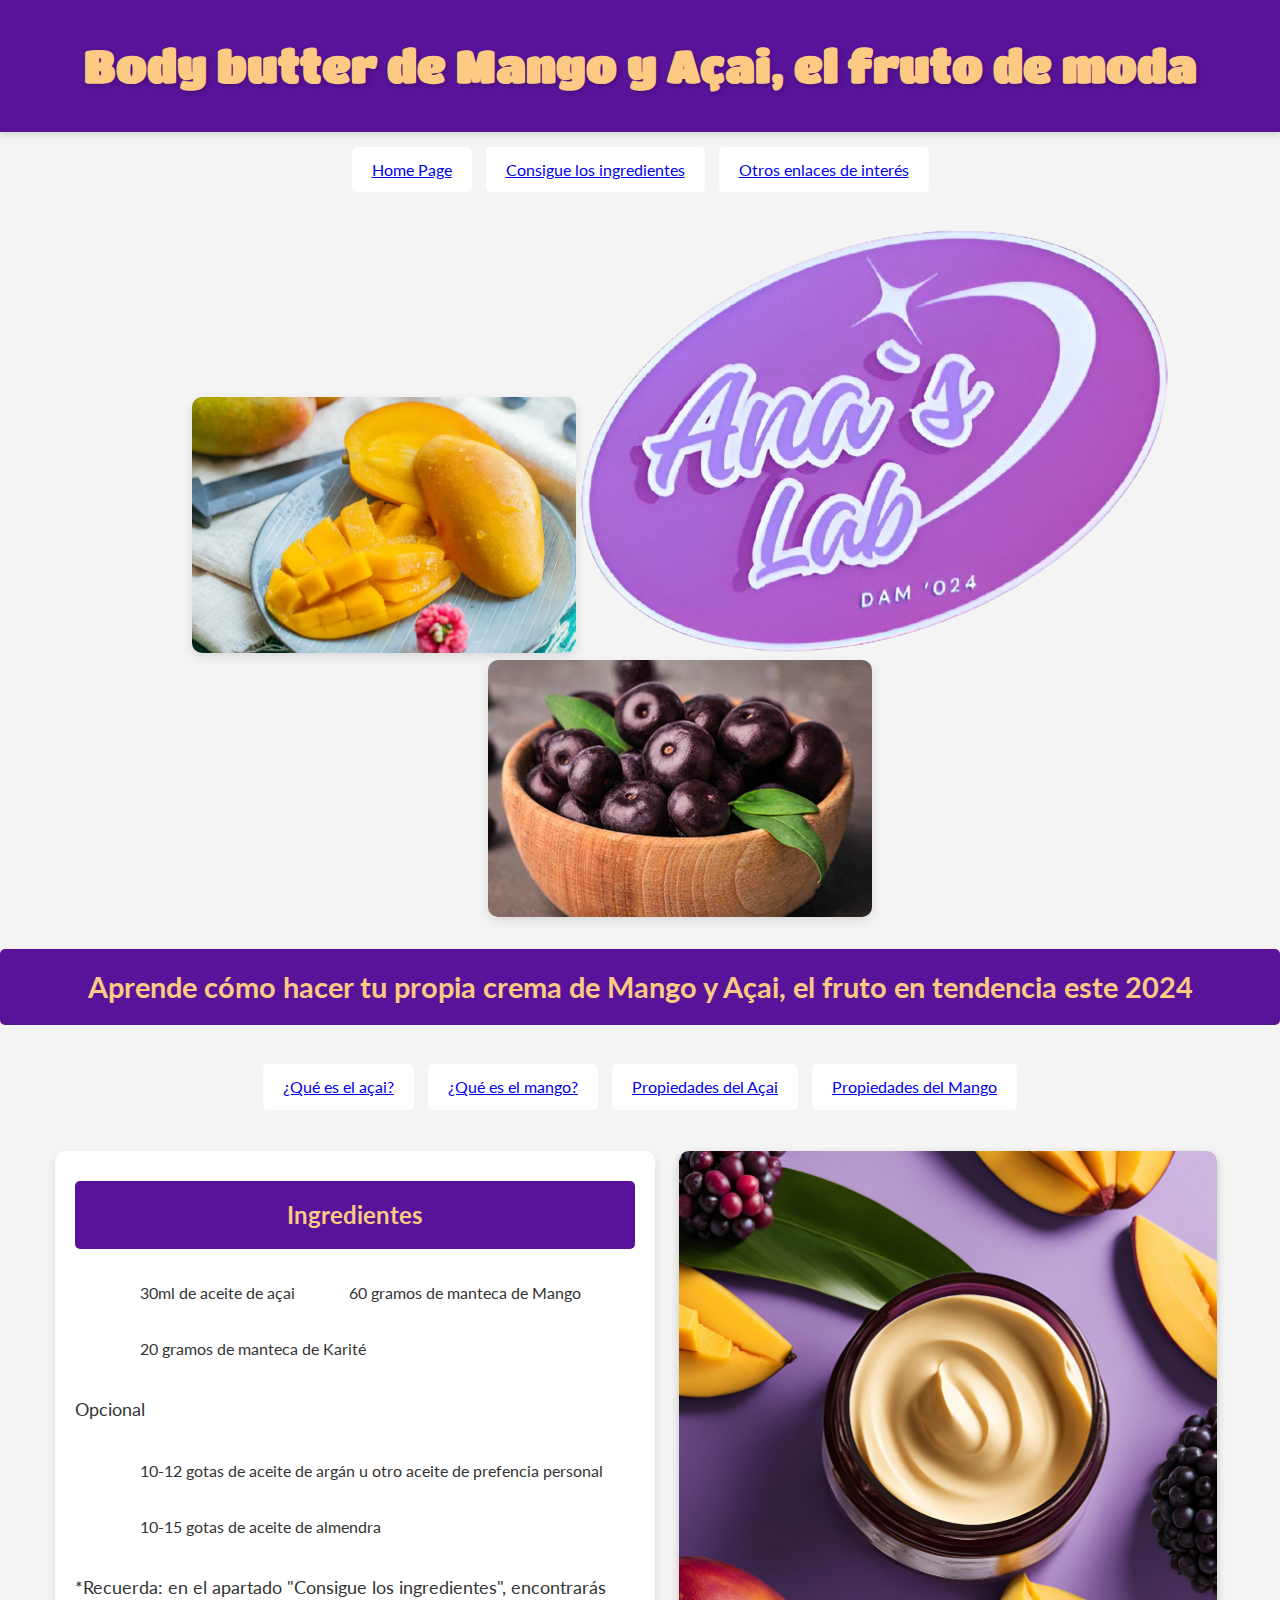
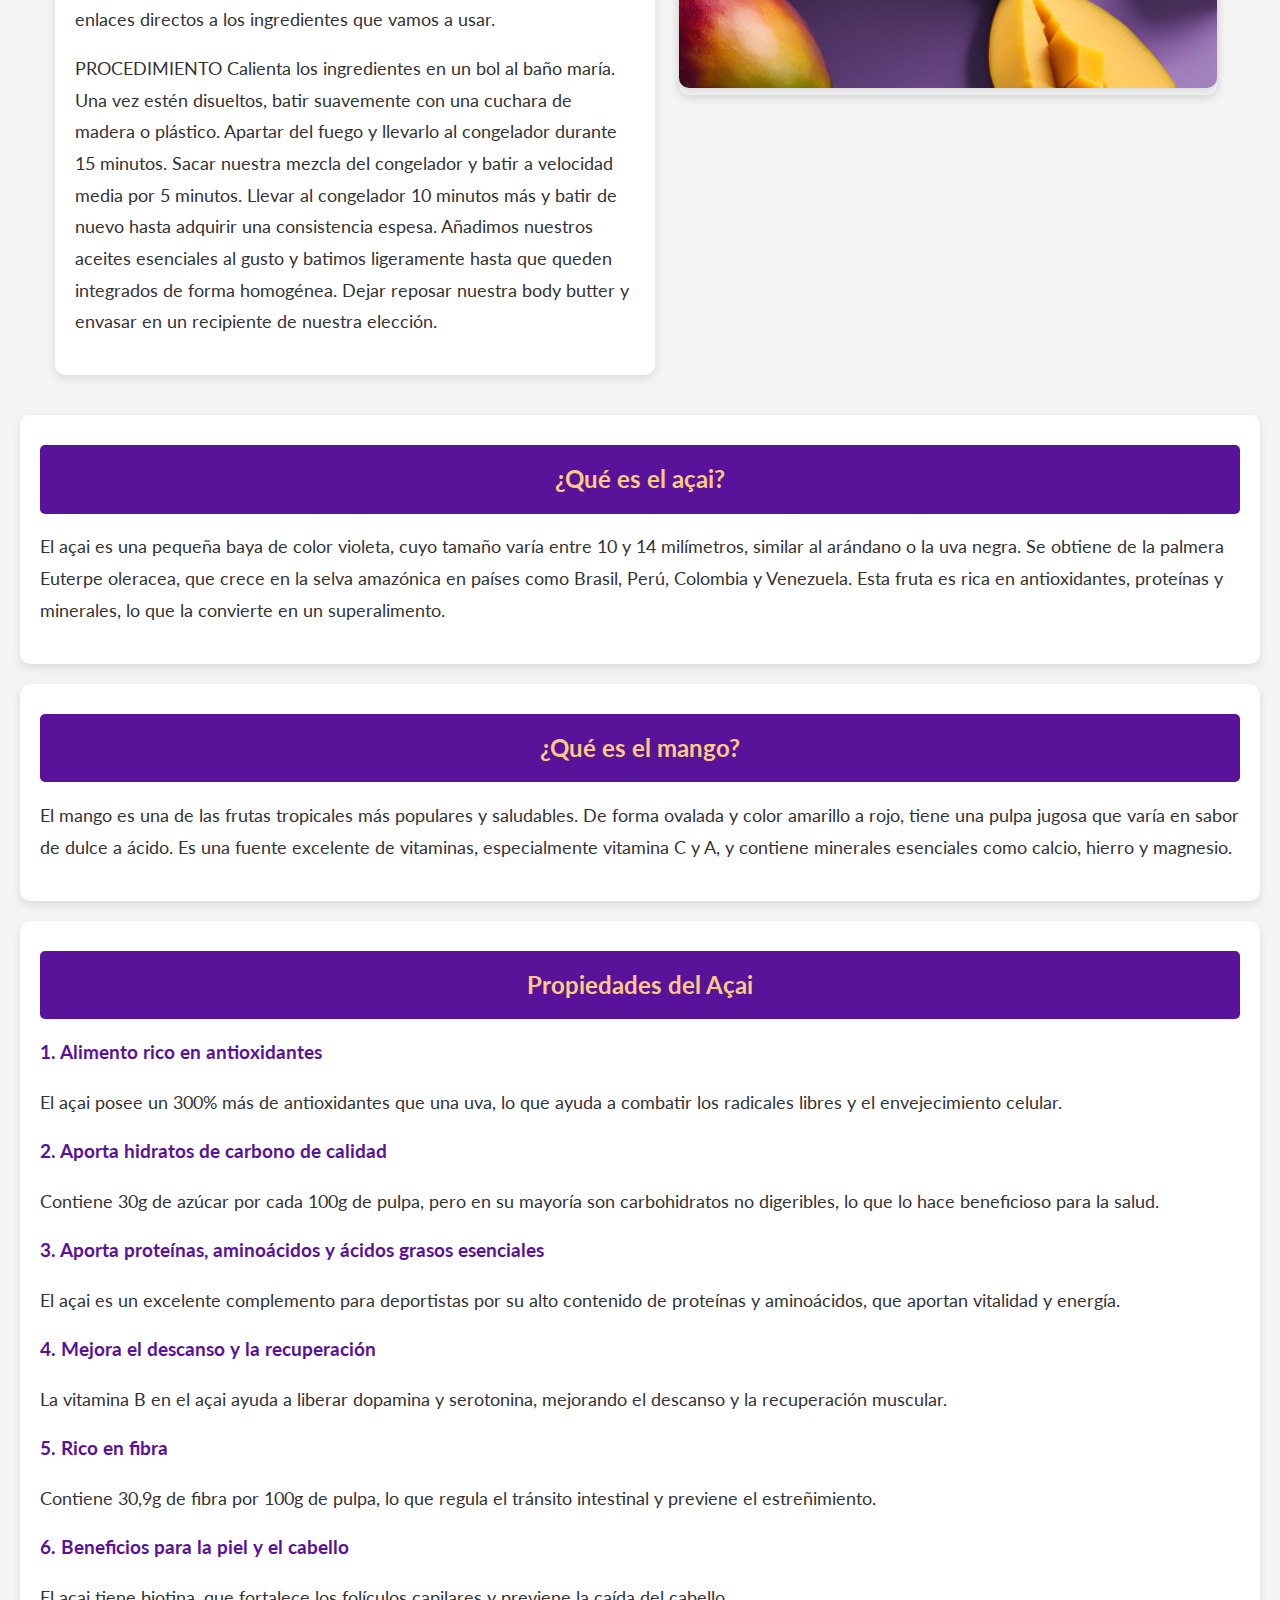
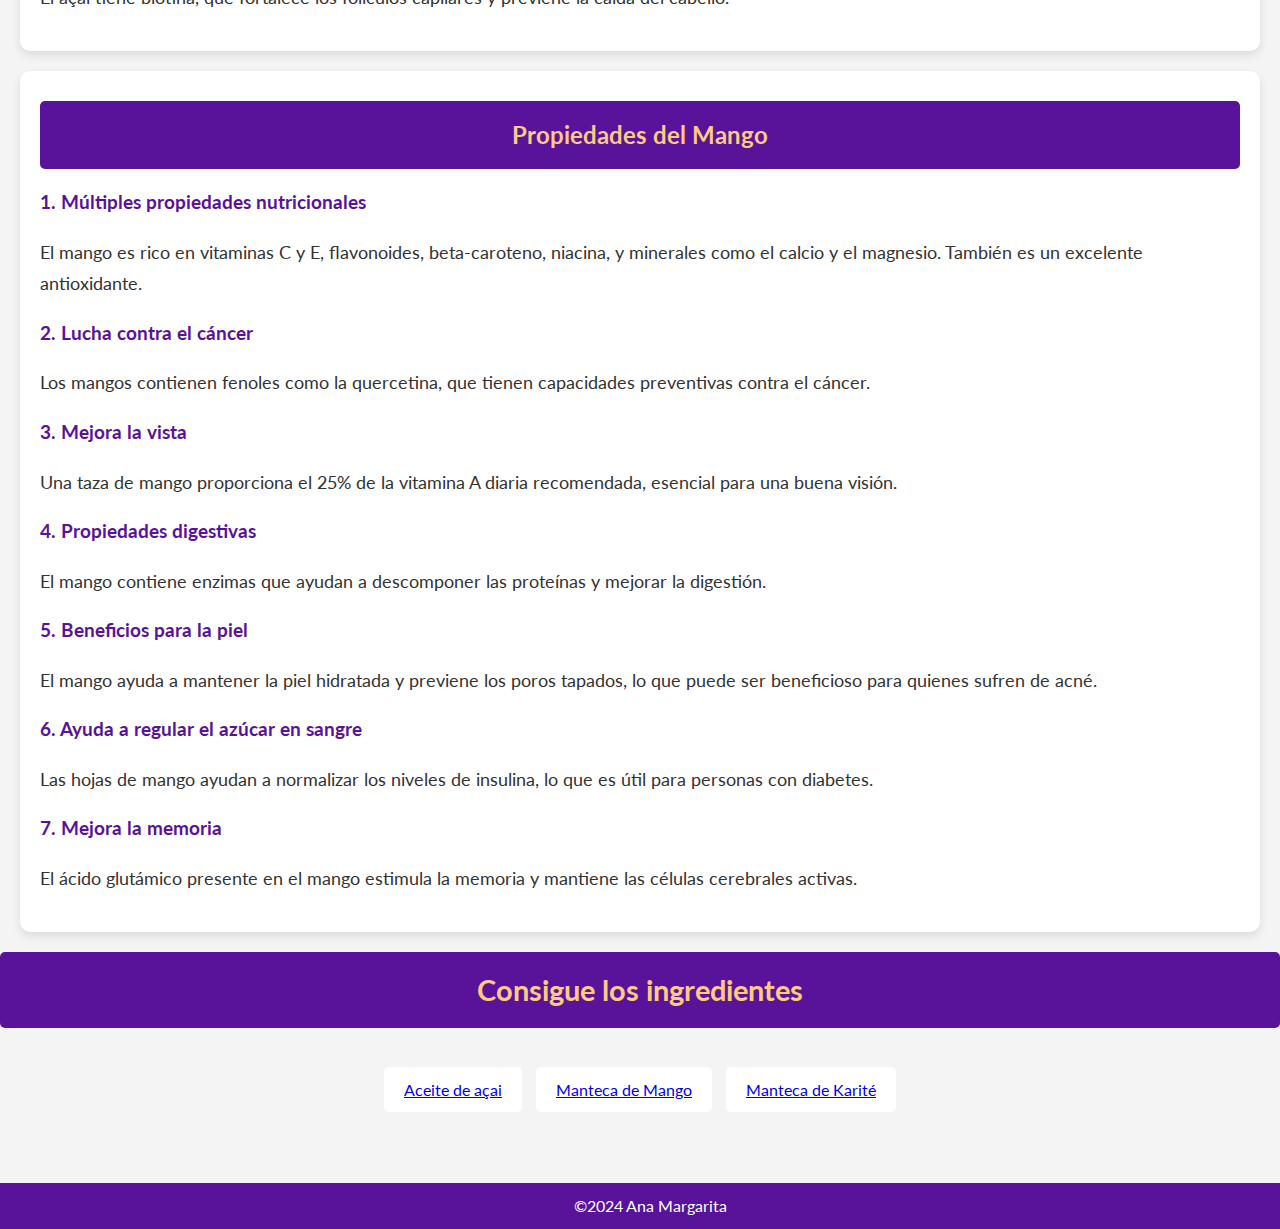
<file: index.html>
<!DOCTYPE html>
<html lang="es">

<head>
    <meta charset="UTF-8">
    <meta name="viewport" content="width=device-width, initial-scale=1.0">
    <title>Body butter de Mango y Açai</title>
    <meta name="keywords" content="Cremas naturales, mango, açai, cuidado de la piel">
    <meta name="description" content="Aprende cómo hacer tu propia crema de Mango y Açai, el fruto en tendencia este 2024">
    <meta name="robots" content="index,follow">
    <link rel="canonical" href="https://anittaaroque.github.io">
    <link rel="stylesheet" href="styleacai.css">
    <link rel="icon" href="./Imagenes/logo_ana_degradado.ico" type="image/png">
    <link href="https://fonts.googleapis.com/css2?family=Lato:ital,wght@0,100;0,300;0,400;0,700;0,900;1,100;1,300;1,400;1,700;1,900&family=Titan+One&display=swap" rel="stylesheet">

    <!-- Marcado JSON-LD generado por el Asistente para el marcado de datos estructurados de Google. -->
<script type="application/ld+json">
[
  {
    "@context": "http://schema.org",
    "@type": "Article",
    "name": "Body butter de Mango y Açai, el fruto de moda",
    "author": {
      "@type": "Person",
      "name": "Ana Margarita"
    },
    "image": "https://anittaaroque.github.io/Imagenes/mangui.webp"
  },
  {
    "@context": "http://schema.org",
    "@type": "Article",
    "name": "Body butter de Mango y Açai, el fruto de moda",
    "author": {
      "@type": "Person",
      "name": "Ana Margarita"
    },
    "image": "https://anittaaroque.github.io/Imagenes/acaiftmango.webp",
    "articleSection": "Ingredientes",
    "articleBody": "30ml de aceite de açai</LI>\n                    <LI>60 gramos de manteca de Mango</LI>\n                    <LI>20 gramos de manteca de Karité</LI>\n                    <P>Opcional</P>\n                    <LI>10-12 gotas de aceite de argán u otro aceite de prefencia personal</LI>\n                    <LI>10-15 gotas de aceite de almendra</LI>\n                   </UL>\n                   <P>*Recuerda: en el apartado &quot;Consigue los ingredientes&quot;, encontrarás enlaces directos a los ingredientes que vamos a usar.</P>\n                    <P>PROCEDIMIENTO</P>\n                    \n                    Calienta los ingredientes en un bol al baño maría.\n                    Una vez estén disueltos, batir suavemente con una cuchara de madera o plástico. Apartar del fuego y llevarlo al congelador durante 15 minutos.\n                    Sacar nuestra mezcla del congelador y batir a velocidad media por 5 minutos. Llevar al congelador 10 minutos más y batir de nuevo hasta adquirir una consistencia espesa.\n\n                    Añadimos nuestros aceites esenciales al gusto y batimos ligeramente hasta que queden integrados de forma homogénea. Dejar reposar nuestra body butter y envasar en un recipiente de nuestra elección."
  }
]
</script>
</head>

<body>
    <header>
        <h1>Body butter de Mango y Açai, el fruto de moda</h1>
    </header>
        
    
    <main>
        <nav>
            <ol id="banner">
                <li><a href="https://anittaaroque.github.io">Home Page</a></li>
                <li><a href="#enlaces-ingredientes">Consigue los ingredientes</a></li>
                <li><a href="file:///C:/Users/FP/Documents/VStudio%20Ana/Proyecto%20Acai/enlaces/index.html" target="_blank">Otros enlaces de interés</a></li>
            </ol>
        </nav>
    
    <figure>
        <img src="./Imagenes/mangui.webp" alt="Mango cortado" class="mangui">
        <img src="./Imagenes/logo_final_ana.png" alt="Logo">
        <img src="./Imagenes/acai1.webp" alt="Bol de açai" class="bolacai">
    </figure>

    <h2>Aprende cómo hacer tu propia crema de Mango y Açai, el fruto en tendencia este 2024</h2>
    <nav>
        <ol>
            <li><a href="#acai">¿Qué es el açai?</a></li>
            <li><a href="#mango">¿Qué es el mango?</a></li>
            <li><a href="#propiedades-açai">Propiedades del Açai</a></li>
            <li><a href="#propiedades-mango">Propiedades del Mango</a></li>
        </ol>
    </nav>
     <div id="texto-fotitos">
        <section>
            <article>
                <h2>Ingredientes</h2>
                <ul>
                    <li>30ml de aceite de açai</li>
                    <li>60 gramos de manteca de Mango</li>
                    <li>20 gramos de manteca de Karité</li>
                </ul>
                <p>Opcional</p>
                <ul>
                    <li>10-12 gotas de aceite de argán u otro aceite de prefencia personal</li>
                    <li>10-15 gotas de aceite de almendra</li>
                </ul>
                   <p>*Recuerda: en el apartado "Consigue los ingredientes", encontrarás enlaces directos a los ingredientes que vamos a usar.</p>
                    <p>PROCEDIMIENTO
                    
                    Calienta los ingredientes en un bol al baño maría.
                    Una vez estén disueltos, batir suavemente con una cuchara de madera o plástico. Apartar del fuego y llevarlo al congelador durante 15 minutos.
                    Sacar nuestra mezcla del congelador y batir a velocidad media por 5 minutos. Llevar al congelador 10 minutos más y batir de nuevo hasta adquirir una consistencia espesa.

                    Añadimos nuestros aceites esenciales al gusto y batimos ligeramente hasta que queden integrados de forma homogénea. Dejar reposar nuestra body butter y envasar en un recipiente de nuestra elección.</p>
            </article>
        </section>
    </div>
    <div id="foto1">
            <img src="./Imagenes/acaiftmango.webp" alt="Crema de açai y mango" class="mangoftacai">
    </div>
        <section id="acai">
            <article>
                <h2>¿Qué es el açai?</h2>
                <p>El açai es una pequeña baya de color violeta, cuyo tamaño varía entre 10 y 14 milímetros, similar al arándano o la uva negra. Se obtiene de la palmera Euterpe oleracea, que crece en la selva amazónica en países como Brasil, Perú, Colombia y Venezuela. Esta fruta es rica en antioxidantes, proteínas y minerales, lo que la convierte en un superalimento.</p>
            </article>
        </section>
        <section id="mango">
            <article>
                <h2>¿Qué es el mango?</h2>
                <p>El mango es una de las frutas tropicales más populares y saludables. De forma ovalada y color amarillo a rojo, tiene una pulpa jugosa que varía en sabor de dulce a ácido. Es una fuente excelente de vitaminas, especialmente vitamina C y A, y contiene minerales esenciales como calcio, hierro y magnesio.</p>
            </article>
        </section>

        <section id="propiedades-açai">
            <article>
                <h2>Propiedades del Açai</h2>
                <h3>1. Alimento rico en antioxidantes</h3>
                <p>El açai posee un 300% más de antioxidantes que una uva, lo que ayuda a combatir los radicales libres y el envejecimiento celular.</p>
                <h3>2. Aporta hidratos de carbono de calidad</h3>
                <p>Contiene 30g de azúcar por cada 100g de pulpa, pero en su mayoría son carbohidratos no digeribles, lo que lo hace beneficioso para la salud.</p>
                <h3>3. Aporta proteínas, aminoácidos y ácidos grasos esenciales</h3>
                <p>El açai es un excelente complemento para deportistas por su alto contenido de proteínas y aminoácidos, que aportan vitalidad y energía.</p>
                <h3>4. Mejora el descanso y la recuperación</h3>
                <p>La vitamina B en el açai ayuda a liberar dopamina y serotonina, mejorando el descanso y la recuperación muscular.</p>
                <h3>5. Rico en fibra</h3>
                <p>Contiene 30,9g de fibra por 100g de pulpa, lo que regula el tránsito intestinal y previene el estreñimiento.</p>
                <h3>6. Beneficios para la piel y el cabello</h3>
                <p>El açai tiene biotina, que fortalece los folículos capilares y previene la caída del cabello.</p>
            </article>
        </section>
        <section id="propiedades-mango">
            <article>
                <h2>Propiedades del Mango</h2>
                <h3>1. Múltiples propiedades nutricionales</h3>
                <p>El mango es rico en vitaminas C y E, flavonoides, beta-caroteno, niacina, y minerales como el calcio y el magnesio. También es un excelente antioxidante.</p>
                <h3>2. Lucha contra el cáncer</h3>
                <p>Los mangos contienen fenoles como la quercetina, que tienen capacidades preventivas contra el cáncer.</p>
                <h3>3. Mejora la vista</h3>
                <p>Una taza de mango proporciona el 25% de la vitamina A diaria recomendada, esencial para una buena visión.</p>
                <h3>4. Propiedades digestivas</h3>
                <p>El mango contiene enzimas que ayudan a descomponer las proteínas y mejorar la digestión.</p>
                <h3>5. Beneficios para la piel</h3>
                <p>El mango ayuda a mantener la piel hidratada y previene los poros tapados, lo que puede ser beneficioso para quienes sufren de acné.</p>
                <h3>6. Ayuda a regular el azúcar en sangre</h3>
                <p>Las hojas de mango ayudan a normalizar los niveles de insulina, lo que es útil para personas con diabetes.</p>
                <h3>7. Mejora la memoria</h3>
                <p>El ácido glutámico presente en el mango estimula la memoria y mantiene las células cerebrales activas.</p>
            </article>
        </section>
        <section id="enlaces-ingredientes">
            <h2>Consigue los ingredientes</h2>
            <nav>
                <ol>
                    <li><a href="https://www.amazon.es/Aceite-Virgen-Acai-Berry-125/dp/B01BOU81P0/ref=sr_1_5?dib=eyJ2IjoiMSJ9." target="_blank">Aceite de açai</a></li>
            <li><a href="https://www.amazon.es/Mantequilla-mango-org%C3%A1nica-250-g/dp/B0849NRCWM/ref=sr_1_3?dib=eyJ2IjoiMSJ9." target="_blank">Manteca de Mango</a></li>
            <li><a href="https://www.amazon.es/Manteca-Karit%C3%A9-500g-Refinado-Natural/dp/B07G2DDDFJ/ref=sr_1_9?crid=1U6UUNY20F3YJ&dib=eyJ2IjoiMSJ9." target="_blank">Manteca de Karité</a></li>

                </ol>
            </nav>
        </section>
    </main>
    <footer>
        &copy;2024 Ana Margarita
    </footer>
</body>
</html>
</file>
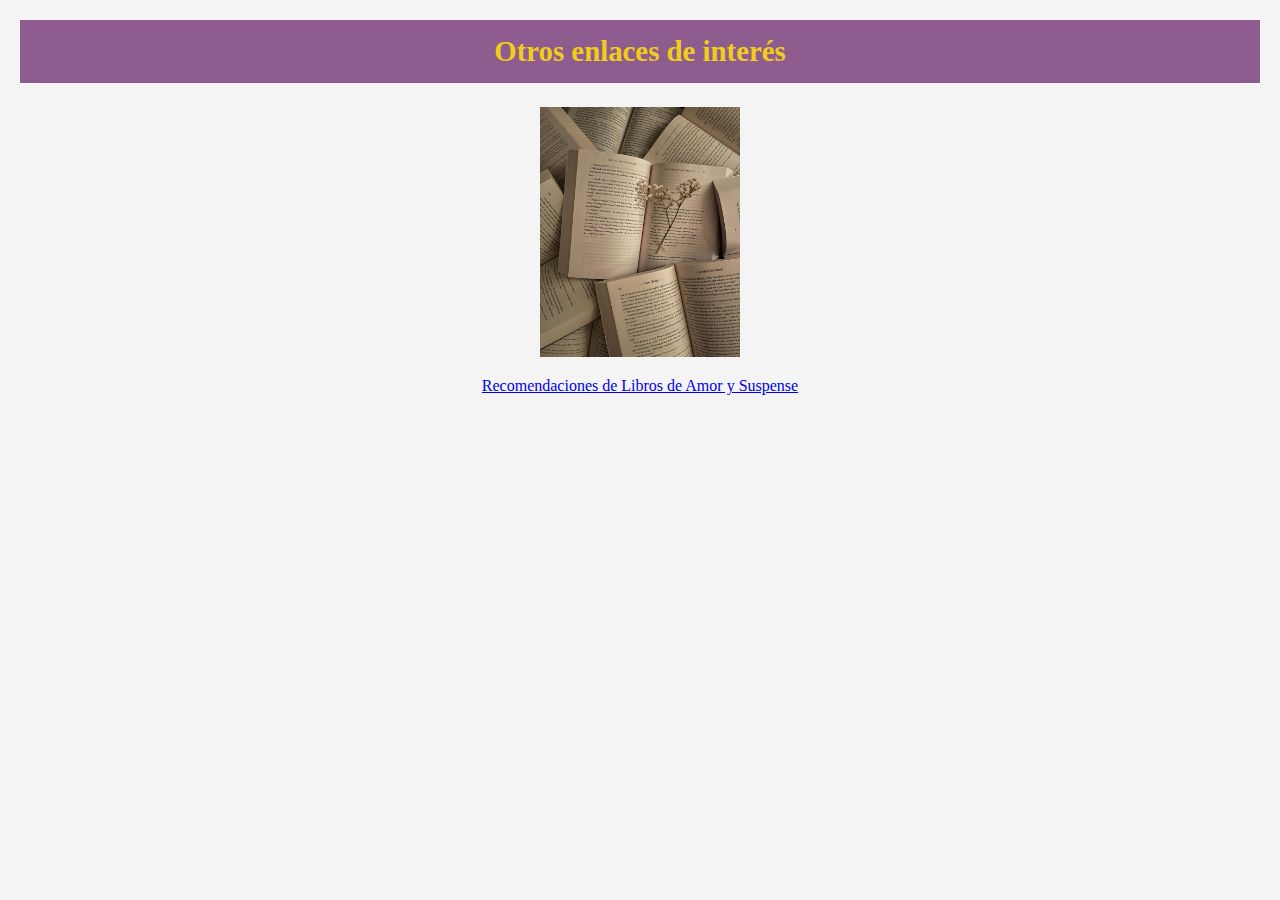
<file: enlaces/index.html>
<!DOCTYPE html>
<html lang="en">
<head>
    <meta charset="UTF-8">
    <meta name="viewport" content="width=device-width, initial-scale=1.0">
    <link rel="stylesheet" href="styleacai2.css">
    <title>Otros enlaces de interés</title>
</head>
<body>
    <section id="enlaces">
        <h2>Otros enlaces de interés</h2>
        <article>
          <img src="imagenes/Book wallpaper.jpg" alt="Imagen de libros abiertos">
          <p><a href="https://gemaa19.github.io/" target="_blank">Recomendaciones de Libros de Amor y Suspense</a></p>
        </article>
    </section>
</body>
</html>
</file>
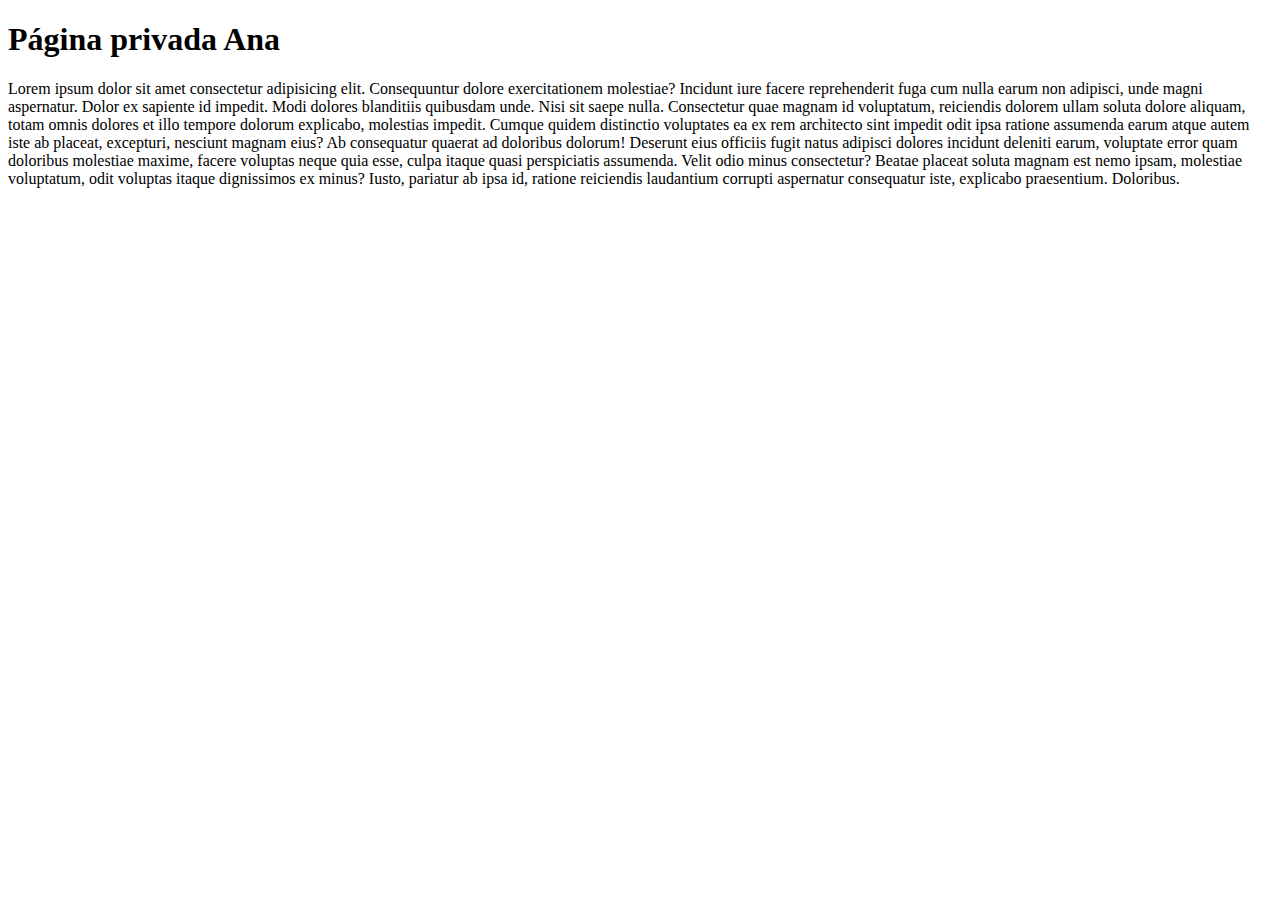
<file: Privado/index.html>
<!DOCTYPE html>
<html lang="es">
<head>
    <meta charset="UTF-8">
    <meta name="viewport" content="width=device-width, initial-scale=1.0">
    <meta name="robots" content="noindex,nofollow">
    <title>Privado</title>
</head>
<body>
    <h1>Página privada Ana</h1>
    <p>Lorem ipsum dolor sit amet consectetur adipisicing elit. Consequuntur dolore exercitationem molestiae? Incidunt iure facere reprehenderit fuga cum nulla earum non adipisci, unde magni aspernatur. Dolor ex sapiente id impedit.
    Modi dolores blanditiis quibusdam unde. Nisi sit saepe nulla. Consectetur quae magnam id voluptatum, reiciendis dolorem ullam soluta dolore aliquam, totam omnis dolores et illo tempore dolorum explicabo, molestias impedit.
    Cumque quidem distinctio voluptates ea ex rem architecto sint impedit odit ipsa ratione assumenda earum atque autem iste ab placeat, excepturi, nesciunt magnam eius? Ab consequatur quaerat ad doloribus dolorum!
    Deserunt eius officiis fugit natus adipisci dolores incidunt deleniti earum, voluptate error quam doloribus molestiae maxime, facere voluptas neque quia esse, culpa itaque quasi perspiciatis assumenda. Velit odio minus consectetur?
    Beatae placeat soluta magnam est nemo ipsam, molestiae voluptatum, odit voluptas itaque dignissimos ex minus? Iusto, pariatur ab ipsa id, ratione reiciendis laudantium corrupti aspernatur consequatur iste, explicabo praesentium. Doloribus.</p>
</body>
</html>
</file>
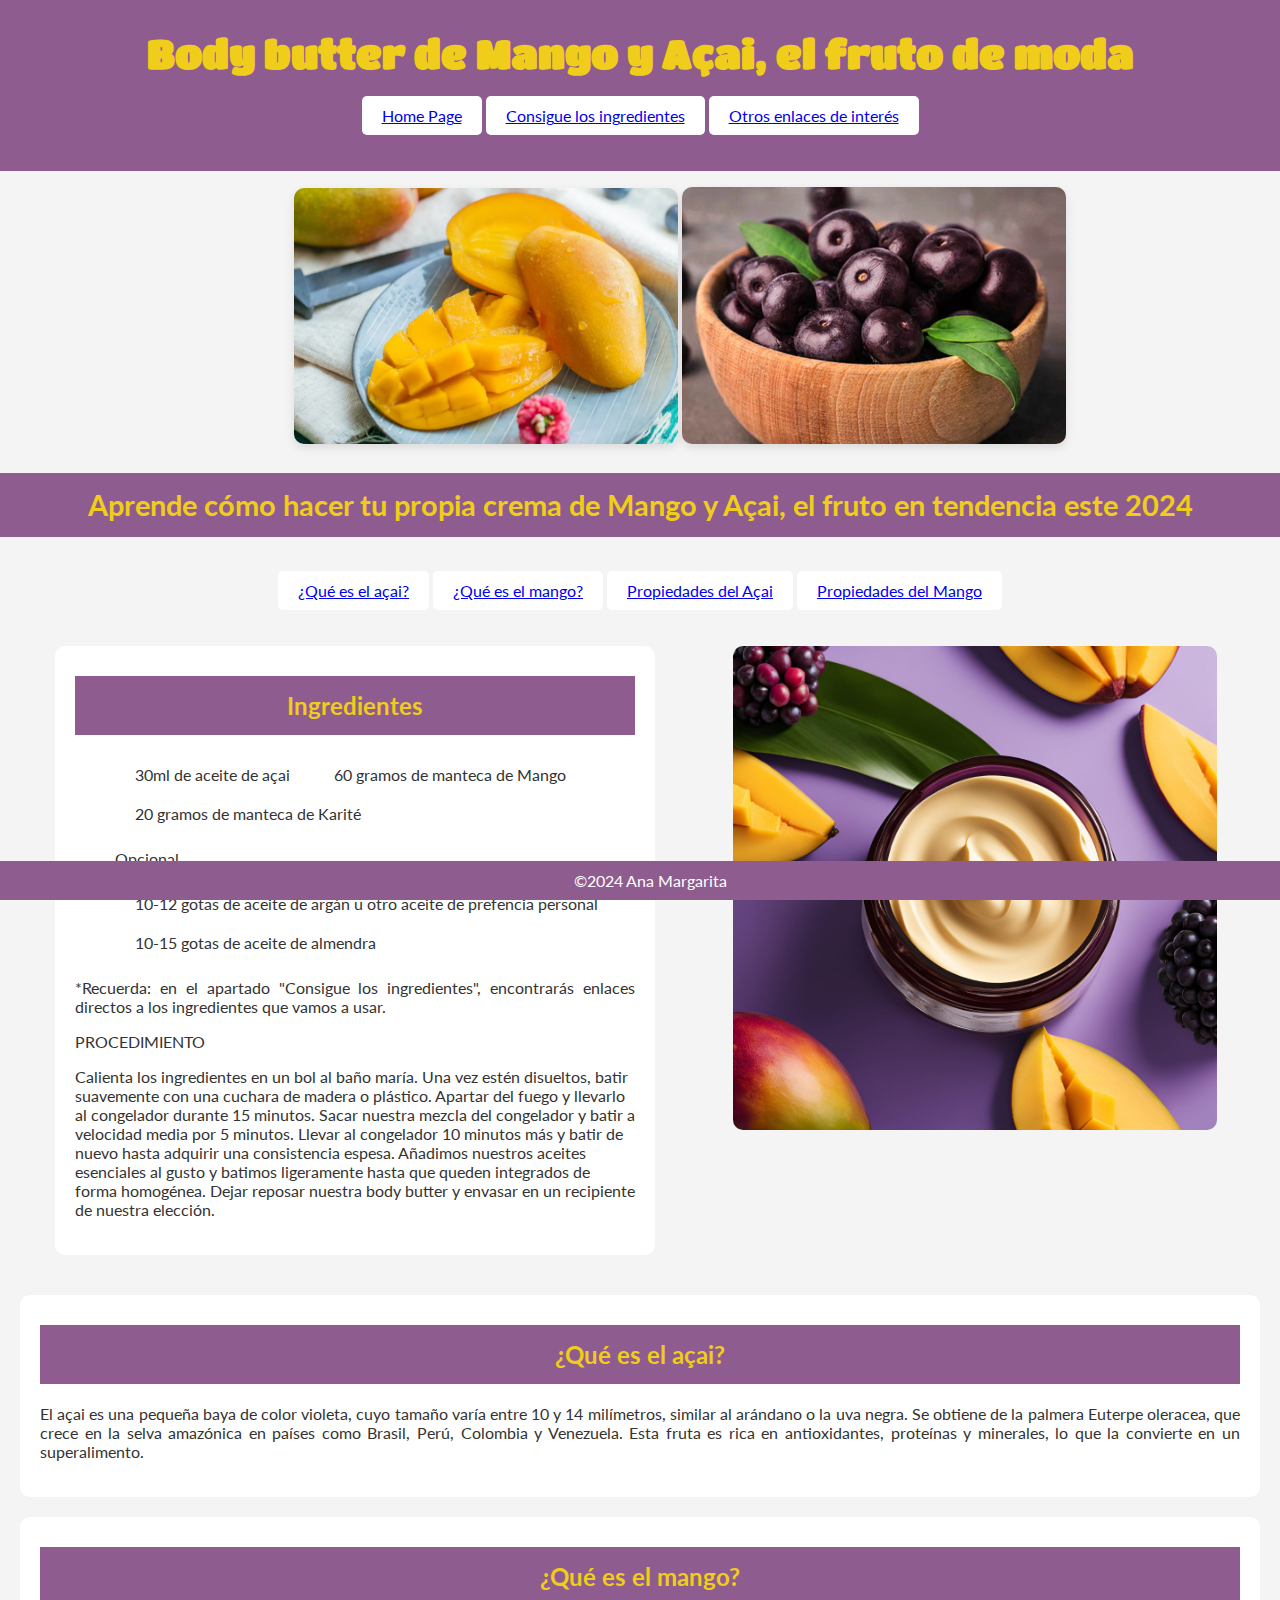
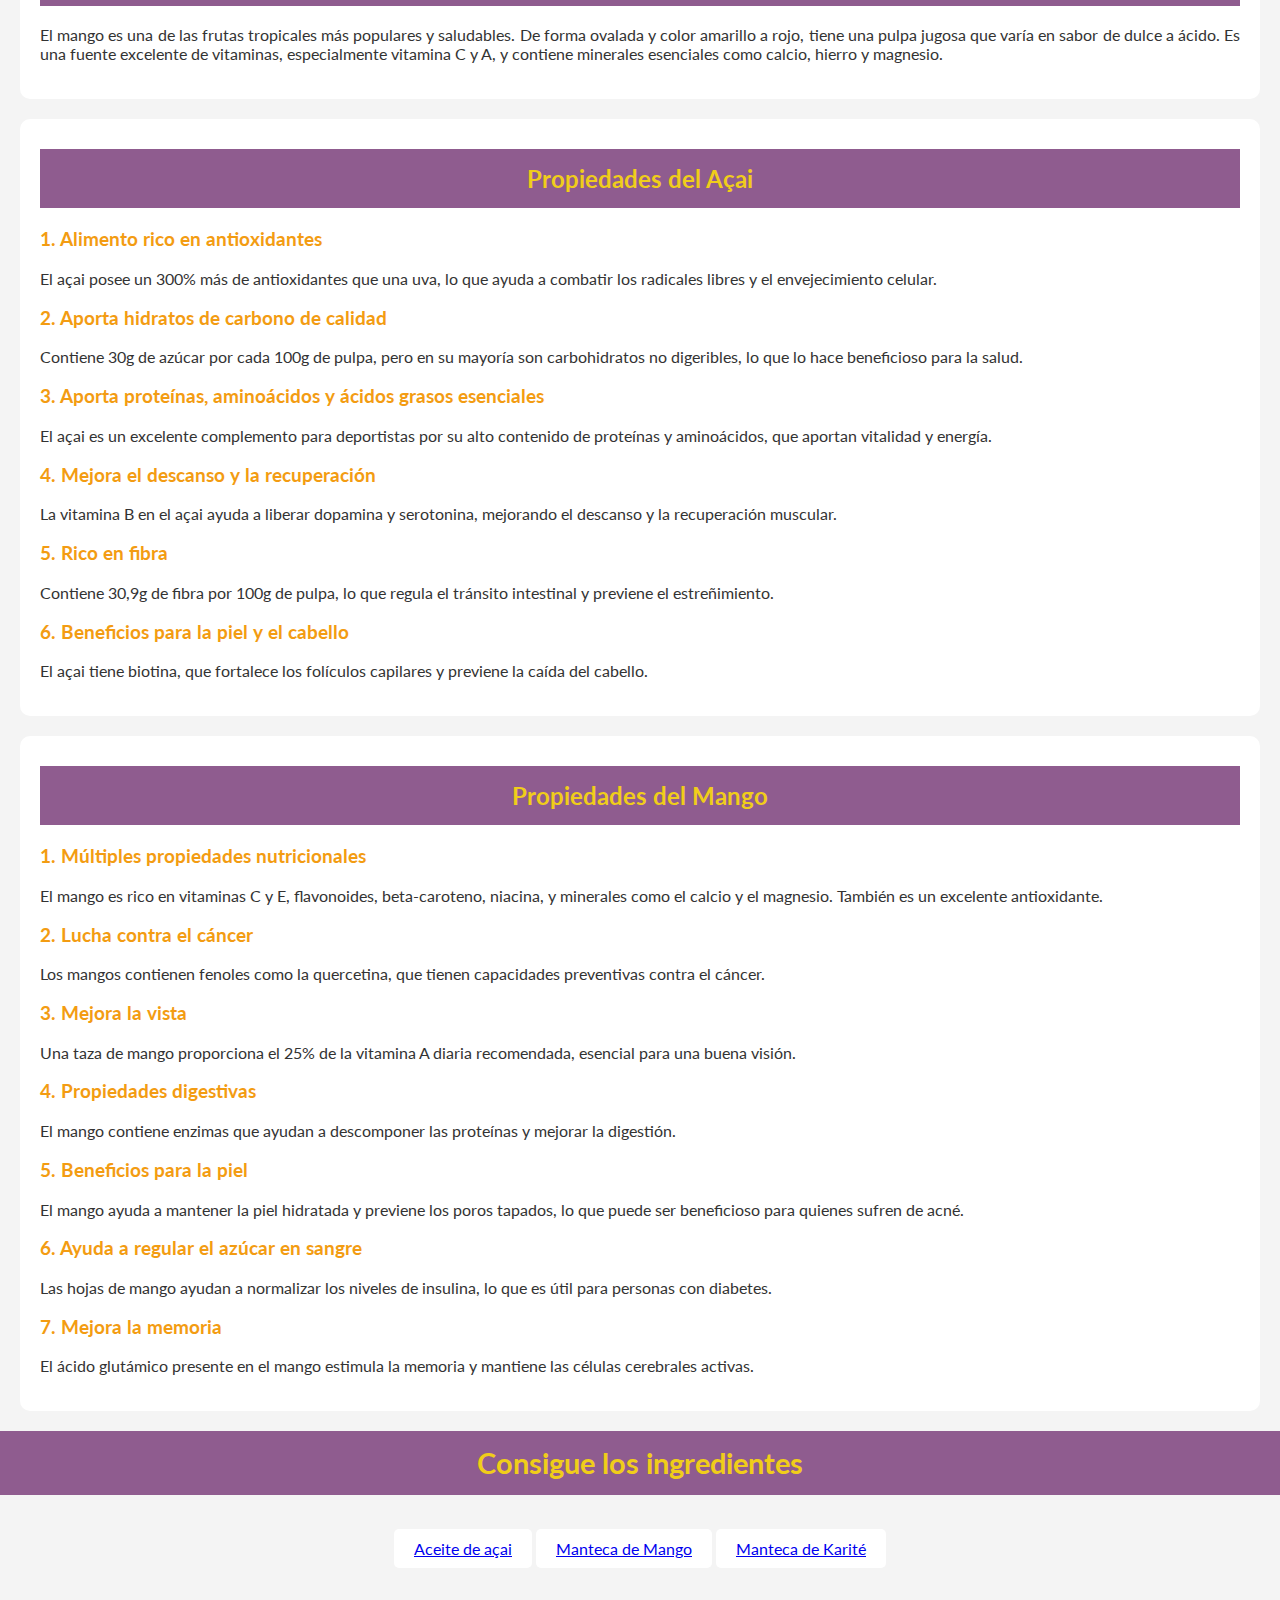
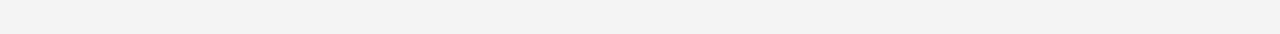
<file: Proyecto Acai/index.html>
<!DOCTYPE html>
<html lang="es">

<head>
    <meta charset="UTF-8">
    <meta name="viewport" content="width=device-width, initial-scale=1.0">
    <title>Body butter de Mango y Açai</title>
    <meta name="keywords" content="Cremas naturales, mango, açai, cuidado de la piel">
    <meta name="description" content="Aprende cómo hacer tu propia crema de Mango y Açai, el fruto en tendencia este 2024">
    <meta name="robots" content="index,follow">
    <link rel="canonical" href="https://anittaaroque.github.io">
    <link rel="stylesheet" href="styleacai.css">
    <link rel="icon" href="./Imagenes/acaifttmango.png" type="image/png">
    <link href="https://fonts.googleapis.com/css2?family=Lato:ital,wght@0,100;0,300;0,400;0,700;0,900;1,100;1,300;1,400;1,700;1,900&family=Titan+One&display=swap" rel="stylesheet">
</head>

<body>
    <header>
        <h1>Body butter de Mango y Açai, el fruto de moda</h1>
        <nav>
            <ol id="banner">
                <li><a href="https://anittaaroque.github.io">Home Page</a></li>
                <li><a href="#enlaces-ingredientes">Consigue los ingredientes</a></li>
                <li><a href="file:///C:/Users/FP/Documents/VStudio%20Ana/Proyecto%20Acai/enlaces/index.html" target="_blank">Otros enlaces de interés</a></li>
            </ol>
        </nav>
    </header>
    <main>
    
    <figure>
        <img src="./Imagenes/mangui.webp" alt="Mango cortado" class="mangui">
        <img src="./Imagenes/acai1.webp" alt="Bol de açai" class="bolacai">
    </figure>

    <h2>Aprende cómo hacer tu propia crema de Mango y Açai, el fruto en tendencia este 2024</h2>
    <nav>
        <ol>
            <li><a href="#acai">¿Qué es el açai?</a></li>
            <li><a href="#mango">¿Qué es el mango?</a></li>
            <li><a href="#propiedades-açai">Propiedades del Açai</a></li>
            <li><a href="#propiedades-mango">Propiedades del Mango</a></li>
        </ol>
    </nav>
     <div id="texto-fotitos">
        <section>
            <article>
                <h2>Ingredientes</h2>
                <ul>
                    <li>30ml de aceite de açai</li>
                    <li>60 gramos de manteca de Mango</li>
                    <li>20 gramos de manteca de Karité</li>
                    <p>Opcional</p>
                    <li>10-12 gotas de aceite de argán u otro aceite de prefencia personal</li>
                    <li>10-15 gotas de aceite de almendra</li>
                   </ul>
                   <p>*Recuerda: en el apartado "Consigue los ingredientes", encontrarás enlaces directos a los ingredientes que vamos a usar.</p>
                    <p>PROCEDIMIENTO</p>
                    
                    Calienta los ingredientes en un bol al baño maría.
                    Una vez estén disueltos, batir suavemente con una cuchara de madera o plástico. Apartar del fuego y llevarlo al congelador durante 15 minutos.
                    Sacar nuestra mezcla del congelador y batir a velocidad media por 5 minutos. Llevar al congelador 10 minutos más y batir de nuevo hasta adquirir una consistencia espesa.

                    Añadimos nuestros aceites esenciales al gusto y batimos ligeramente hasta que queden integrados de forma homogénea. Dejar reposar nuestra body butter y envasar en un recipiente de nuestra elección.</p>
            </article>
        </section>
    </div>
    <div id="foto1">
            <img src="./Imagenes/acaiftmango.webp" alt="Crema de açai y mango" class="mangoftacai">
    </div>
        <section id="acai">
            <article>
                <h2>¿Qué es el açai?</h2>
                <p>El açai es una pequeña baya de color violeta, cuyo tamaño varía entre 10 y 14 milímetros, similar al arándano o la uva negra. Se obtiene de la palmera Euterpe oleracea, que crece en la selva amazónica en países como Brasil, Perú, Colombia y Venezuela. Esta fruta es rica en antioxidantes, proteínas y minerales, lo que la convierte en un superalimento.</p>
            </article>
        </section>
        <section id="mango">
            <article>
                <h2>¿Qué es el mango?</h2>
                <p>El mango es una de las frutas tropicales más populares y saludables. De forma ovalada y color amarillo a rojo, tiene una pulpa jugosa que varía en sabor de dulce a ácido. Es una fuente excelente de vitaminas, especialmente vitamina C y A, y contiene minerales esenciales como calcio, hierro y magnesio.</p>
            </article>
        </section>

        <section id="propiedades-açai">
            <article>
                <h2>Propiedades del Açai</h2>
                <h3>1. Alimento rico en antioxidantes</h3>
                <p>El açai posee un 300% más de antioxidantes que una uva, lo que ayuda a combatir los radicales libres y el envejecimiento celular.</p>
                <h3>2. Aporta hidratos de carbono de calidad</h3>
                <p>Contiene 30g de azúcar por cada 100g de pulpa, pero en su mayoría son carbohidratos no digeribles, lo que lo hace beneficioso para la salud.</p>
                <h3>3. Aporta proteínas, aminoácidos y ácidos grasos esenciales</h3>
                <p>El açai es un excelente complemento para deportistas por su alto contenido de proteínas y aminoácidos, que aportan vitalidad y energía.</p>
                <h3>4. Mejora el descanso y la recuperación</h3>
                <p>La vitamina B en el açai ayuda a liberar dopamina y serotonina, mejorando el descanso y la recuperación muscular.</p>
                <h3>5. Rico en fibra</h3>
                <p>Contiene 30,9g de fibra por 100g de pulpa, lo que regula el tránsito intestinal y previene el estreñimiento.</p>
                <h3>6. Beneficios para la piel y el cabello</h3>
                <p>El açai tiene biotina, que fortalece los folículos capilares y previene la caída del cabello.</p>
            </article>
        </section>
        <section id="propiedades-mango">
            <article>
                <h2>Propiedades del Mango</h2>
                <h3>1. Múltiples propiedades nutricionales</h3>
                <p>El mango es rico en vitaminas C y E, flavonoides, beta-caroteno, niacina, y minerales como el calcio y el magnesio. También es un excelente antioxidante.</p>
                <h3>2. Lucha contra el cáncer</h3>
                <p>Los mangos contienen fenoles como la quercetina, que tienen capacidades preventivas contra el cáncer.</p>
                <h3>3. Mejora la vista</h3>
                <p>Una taza de mango proporciona el 25% de la vitamina A diaria recomendada, esencial para una buena visión.</p>
                <h3>4. Propiedades digestivas</h3>
                <p>El mango contiene enzimas que ayudan a descomponer las proteínas y mejorar la digestión.</p>
                <h3>5. Beneficios para la piel</h3>
                <p>El mango ayuda a mantener la piel hidratada y previene los poros tapados, lo que puede ser beneficioso para quienes sufren de acné.</p>
                <h3>6. Ayuda a regular el azúcar en sangre</h3>
                <p>Las hojas de mango ayudan a normalizar los niveles de insulina, lo que es útil para personas con diabetes.</p>
                <h3>7. Mejora la memoria</h3>
                <p>El ácido glutámico presente en el mango estimula la memoria y mantiene las células cerebrales activas.</p>
            </article>
        </section>
        <section id="enlaces-ingredientes">
            <h2>Consigue los ingredientes</h2>
            <nav>
                <ol>
                    <li><a href="https://www.amazon.es/Aceite-Virgen-Acai-Berry-125/dp/B01BOU81P0/ref=sr_1_5?dib=eyJ2IjoiMSJ9." target="_blank">Aceite de açai</a></li>
            <li><a href="https://www.amazon.es/Mantequilla-mango-org%C3%A1nica-250-g/dp/B0849NRCWM/ref=sr_1_3?dib=eyJ2IjoiMSJ9." target="_blank">Manteca de Mango</a></li>
            <li><a href="https://www.amazon.es/Manteca-Karit%C3%A9-500g-Refinado-Natural/dp/B07G2DDDFJ/ref=sr_1_9?crid=1U6UUNY20F3YJ&dib=eyJ2IjoiMSJ9." target="_blank">Manteca de Karité</a></li>

                </ol>
            </nav>
        </section>
    </main>
    <footer>
        &copy;2024 Ana Margarita
    </footer>
</body>
</html>
</file>
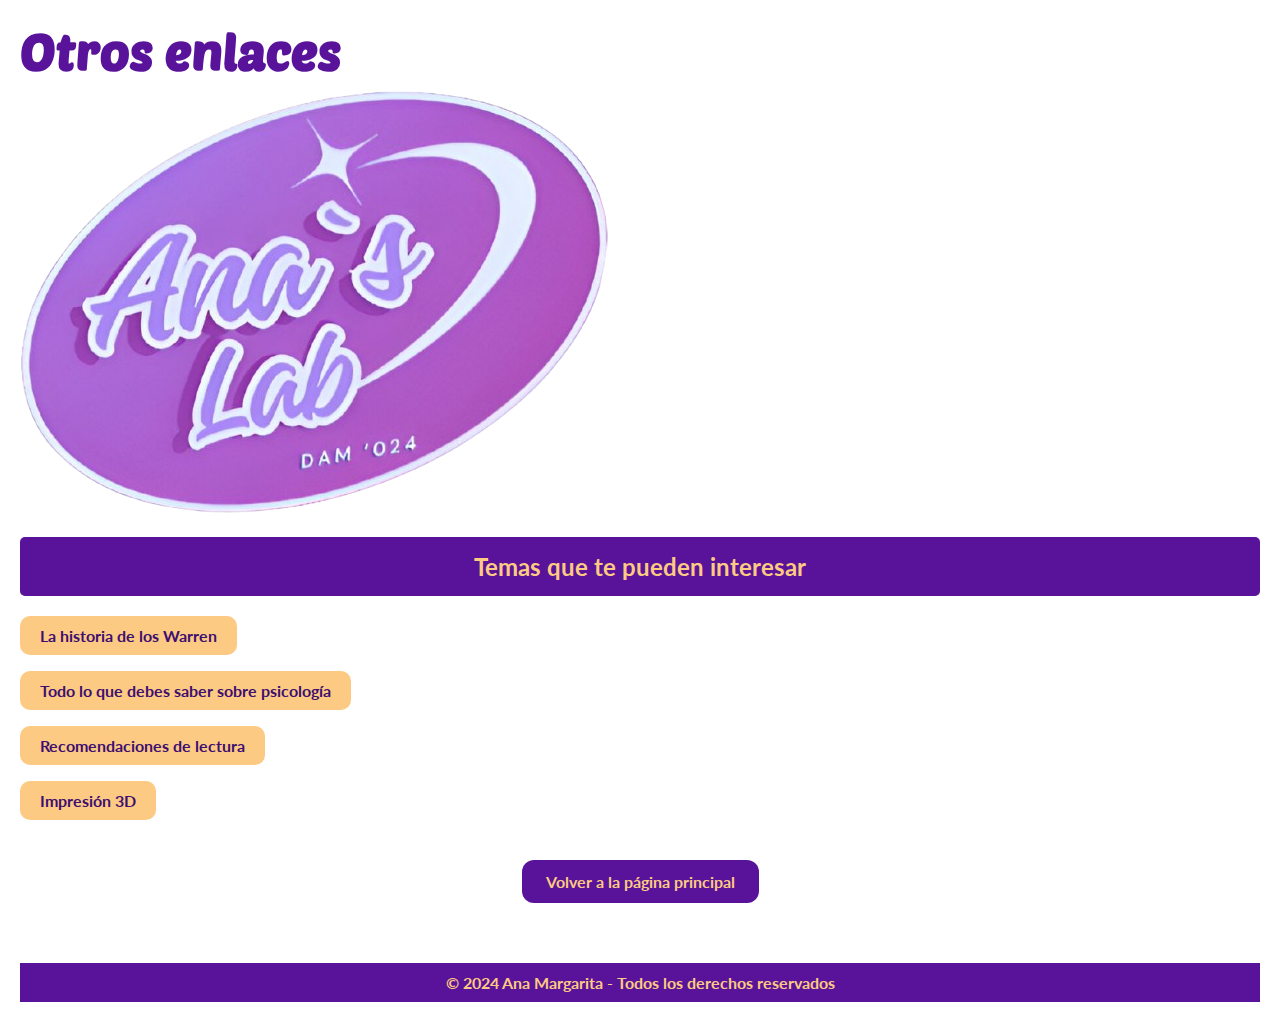
<file: enlaces.html>
<!DOCTYPE html>
<html lang="es">
<head>
    <meta charset="UTF-8">
    <meta name="viewport" content="width=device-width, initial-scale=1.0">
    <title>Enlaces de interés</title>
    <link rel="icon" href="./Imagenes/logo_ana_degradado.ico" type="image/png">
  <link href="https://fonts.googleapis.com/css2?family=Lato:wght@300;400;700&family=Poetsen+One&display=swap" rel="stylesheet">
  <link rel="stylesheet" href="enlaces.css">
</head>
<body>
    <header>
        <div>
        <h1>Otros enlaces</h1>
        <img src="./Imagenes/logo_final_ana.png" alt="Logo" />
        </div>
    </header>
    <main>

        <h2>Temas que te pueden interesar</h2>
        <p><a href="https://marialobominguez.github.io/" target="_blank" title="página de Maria - Los Warren" >La historia de los Warren</a></p>
        <p><a href="https://nayyyra.github.io/index.html" target="_blank" title="página de Nayra - Todo sobre psicología" >Todo lo que debes saber sobre psicología</a></p>
        <p><a href="https://gemaa19.github.io/index.html" target="_blank" title="página de Gema - Recomendaciones de lectura" >Recomendaciones de lectura</a></p>
        <p><a href="https://daniysamu.github.io/" target="_blank" title="página de Dani - Impresión 3D" >Impresión 3D</a></p>

        <div class="volver-inicio">
        <a href="https://anittaaroque.github.io/index.html" title="Página body butter">Volver a la página principal</a>
    </div>

    </main>
     <footer>
    &copy; 2024 Ana Margarita - Todos los derechos reservados
  </footer>
</body>
</html>
</file>
<file: styleacai.css>
body {
    font-family: "Lato", sans-serif;
    margin: 0;
    padding: 0;
    background-color: #f4f4f4;
    color: #333;
    line-height: 1.6;
}

header {
    background: #59139A; 
    padding: 20px;
    text-align: center;
    box-shadow: 0 4px 6px rgba(0, 0, 0, 0.1);
}

h1 {
    font-family: "Titan One", sans-serif;
    font-style: normal;
    color: #FCCA82;
    text-align: center;
    font-size: 2.8em;
    margin: 10px;
    text-shadow: 2px 2px 5px rgba(0, 0, 0, 0.2);
}

h2 {
    color: #FCCA82;
    background-color: #59139A;
    text-align: center;
    padding: 15px;
    font-size: 1.8em;
    margin-top: 10px;
    border-radius: 5px;
}

nav {
    text-align: center;
}

ol {
    text-decoration: none;
    list-style-type: none;
    padding: 0;
    margin-top: 10px;
    display: inline-block;
    justify-content: center;
}

#foto1 {
    text-align: right;
    width: 100%;
    max-width: 42%;
    display: inline-block;
    margin-top: 20px; 
    vertical-align: top; 
    border-radius: 10px;
    box-shadow: 0 4px 10px rgba(0, 0, 0, 0.1);
}

#texto-fotitos {
    text-decoration: none;
    width: 100%;
    max-width: 50%; 
    margin-left: 35px;
    display: inline-block; 
    vertical-align: top;
}

li {
    text-decoration: none;
    list-style: none;
    display: inline-block;
    padding: 10px 20px;
    background-color: #fff;
    border-radius: 5px;
    cursor: pointer;
    margin: 5px;
    transition: background-color 0.3s, transform 0.3s ease; 
}

li:hover {
    background-color: #f39c12;
    transform: translateY(-5px); /* Efecto de elevación */
}

figure {
    text-align: center;
    width: 100%;
    display: inline-block;
}

.bolacai, .mangui {
    width: 30%;
    height: auto;
    border-radius: 10px;
    box-shadow: 0 4px 10px rgba(0, 0, 0, 0.1);
}

.mangoftacai {
    width: 100%; 
    height: auto; 
    border-radius: 10px;
    box-shadow: 0 4px 10px rgba(0, 0, 0, 0.1);
}

article {
    background-color: #fff;
    margin: 20px;
    padding: 20px;
    border-radius: 10px;
    box-shadow: 0 4px 10px rgba(0, 0, 0, 0.1); 
}

article h2 {
    color: #FCCA82;
    font-size: 1.5em;
    margin-bottom: 10px;
}

article h3 {
    color: #59139A;
}

article p {
    text-align: left;
    font-size: 1.1em;
    line-height: 1.8;
}

#enlaces-ingredientes {
    text-decoration: none;
    margin-bottom: 50px;
}

footer {
    text-align: center;
    background-color: #59139A;
    color: white;
    padding: 10px;
    font-size: 1em;
    position: relative;
    width: 100%;
    bottom: 0;
}
@media (max-width: 768px) {
    h1 {
        font-size: 2.2em;
    }

    h2 {
        font-size: 1.6em;}

    #texto-fotitos {
        width: 100%;
        margin-left: 0;
    }

    ol {
        display: block;
        text-align: center;
    }

    li {
        display: block;
        margin: 5px 0;
        padding: 10px;
    }

    .bolacai, .mangui {
        width: 45%;
    }

    .mangoftacai {
        width: 100%;
    }

    article {
        margin: 10px;
        padding: 15px;
    }
}

@media (max-width: 480px) {
    h1 {
        font-size: 1.7em;
    }

    h2 {
        font-size: 1.3em;
    }


    #texto-fotitos {
        width: 100%;
        margin-left: 0;
    }

    ol {
        display: block;
    }

    li {
        display: block;
        margin: 5px 0;
        padding: 8px;
    }

    .bolacai, .mangui {
        width: 100%;
        margin-bottom: 10px;
    }

    article {
        margin: 5px;
        padding: 10px;
    }

    footer {
        font-size: 0.9em;
    }
}
</file>
<file: enlaces/styleacai2.css>
body {
    font-family: "Lato";
    margin: 0;
    padding: 0;
    background-color: #f4f4f4;
    color: #333;
    margin: 20px;
}
h2 {
    color:#f0cd1a;
    background-color: #8f5c8f;
    text-align: center;
    padding: 15px;
    font-size: 1.8em;
    margin-top: 10px;
}
nav {
    text-align: center;
}
ol {
    text-decoration: none;
    list-style-type: none;
    padding: 0;
    margin-top: 10px;
    display: inline-block;
    justify-content: center;
}
img{
    width: 200px;
    height: 250px;
 
}
section{
    text-align: center;
}
li {
    text-decoration: none;
    list-style: none;
    display: inline-block;
    padding: 10px 20px;
    background-color: #fff;
    border-radius: 5px;
    cursor: pointer;
}
li:hover {
    background-color: #f39c12;
}
figure {
    text-align: center;
    width: 100%;
    display: inline-block;
}
</file>
<file: Proyecto Acai/styleacai.css>
body {
    font-family: "Lato";
    margin: 0;
    padding: 0;
    background-color: #f4f4f4;
    color: #333;
    margin: auto;
}
header {
    background-color: #8f5c8f; 
    padding: 20px;
    text-align: center;
}
h1 {
    font-family: "Titan one";
    font-style: normal;
    color: #f0cd1a;
    text-align: center;
    font-size: 2.5em;
    margin: 10px;
}
h2 {
    color:#f0cd1a;
    background-color: #8f5c8f;
    text-align: center;
    padding: 15px;
    font-size: 1.8em;
    margin-top: 10px;
}
nav {
    text-align: center;
}
ol {
    text-decoration: none;
    list-style-type: none;
    padding: 0;
    margin-top: 10px;
    display: inline-block;
    justify-content: center;
}
#foto1 {
    text-align: right;
    width: 42%;
    display: inline-block;
    margin-top: 20px; 
    vertical-align: top; 
}

#texto-fotitos {
    text-decoration: none;
    width: 50%; 
    margin-left: 35px;
    display: inline-block; 
    vertical-align: top;
}

li {
    text-decoration: none;
    list-style: none;
    display: inline-block;
    padding: 10px 20px;
    background-color: #fff;
    border-radius: 5px;
    cursor: pointer;
}
li:hover {
    background-color: #f39c12;
}
figure {
    text-align: center;
    width: 100%;
    display: inline-block;
}
.bolacai, .mangui {
    width: 30%;
    height: 30%;
    border-radius: 10px;
    box-shadow: 0 4px 10px rgba(0, 0, 0, 0.1);
}
#ejemplo {
    text-align: right;
    width: 38%; 
    display: inline-block;
    margin-top: 20px; 
    vertical-align: top;
}
.mangoftacai {
    width: 90%; 
    height: auto; 
    border-radius: 10px;
    
}
article {
    background-color: #fff;
    margin: 20px;
    padding: 20px;
    border-radius: 10px;
}
article h2 {
    color: #f0cd1a;
    font-size: 1.5em;
}

article h3 {
    color: #f39c12;
}

article p {
    text-align: justify;
}
#enlaces-ingredientes{
    text-decoration: none;
    margin-bottom: 50px;
}
footer {
    text-align: center;
    background-color: #8f5c8f;
    color: white;
    padding: 10px;
    font-size: 1em;
    position: fixed;
    width: 100%;
    bottom: 0;
}
</file>
<file: enlaces.css>
body {
      font-family: "Lato", sans-serif;
      margin: 20px;
      background: #fff;
    }
    
    h1 {
      font-family: "Poetsen One", sans-serif;
      font-size: 50px;
      color: #59139A;
      margin: 10px 0;
      flex: 1 1 300px;
      text-align: left;
    }
    h2 {
      text-align: center;
      background-color: #59139A;
      color: #FCCA82;
      padding: 15px;
      border-radius: 5px;
      margin: 20px 0;
    }
    footer {
      font-family: "Lato";
      font-weight: bold;
      background-color: #59139A;
      color: #FCCA82;
      text-align: center;
      margin-top: 60px;
      padding: 10px;
    }
    .imglogo {
      max-width: 150px;
      flex: 0 0 auto;
    }

    .imglogo img {
      width: 100%;
      border-radius: 10px;
    }
    a {
  display: inline-block;
  background-color: #FCCA82;
  color: #3e0e70; 
  padding: 10px 20px;
  border-radius: 10px;
  text-decoration: none;
  font-weight: bold;
  font-size: 16px;
  transition: background-color 0.3s ease, transform 0.2s ease;
}

a:hover {
  background-color: #FCCA82; 
  transform: translateY(-3px);
}
.volver-inicio {
  text-align: center;
  margin: 40px 0;
}

.volver-inicio a {
  display: inline-block;
  background-color: #59139A;
  color: #FCCA82;
  padding: 12px 24px;
  border-radius: 12px;
  font-weight: bold;
  text-decoration: none;
  font-size: 16px;
  transition: background-color 0.3s, transform 0.2s;
}

.volver-inicio a:hover {
  background-color: #3e0e70;
  transform: translateY(-3px);
}
</file>
